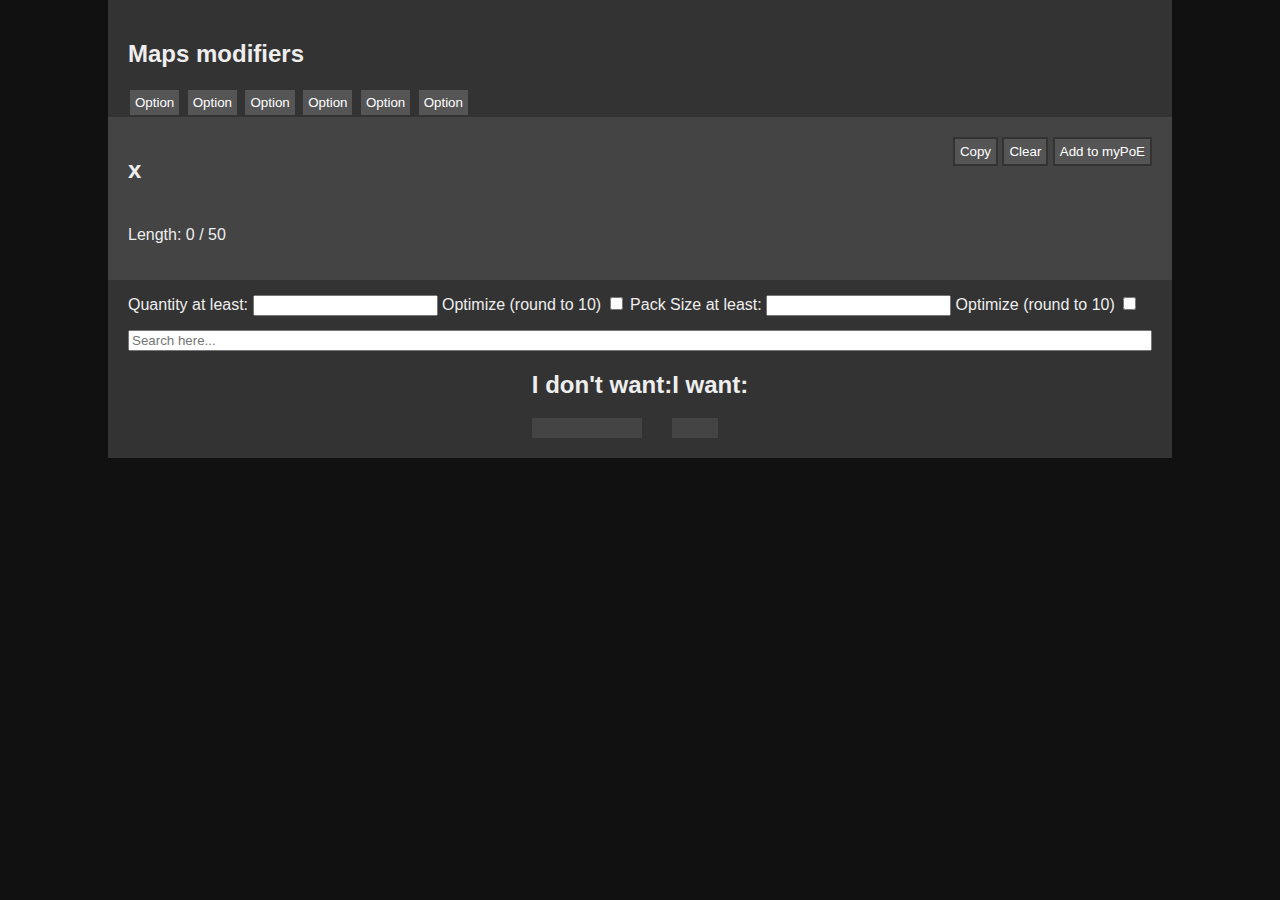
<file: Regex.html>
﻿<!DOCTYPE html>

<html lang="en" xmlns="http://www.w3.org/1999/xhtml">
<head>
	<meta charset="utf-8" />
	<title>Regex</title>
	<link rel="stylesheet" href='css/StyleSheet1.css'>
	<link rel="stylesheet" href='css/StyleRegex.css'>
</head>
<body>
	<div style="display: none">
		<button id="testRegex">testRegex</button>
		<textarea id="textRegex"></textarea>
	</div>

	<div class="apps" style="display: block">
		<div class="main-content">
			<div class="content">
				<div>
					<h2>Maps modifiers</h2>
				</div>
				<div class="choices">
					<button class="choices-option" onclick="">Option</button>
					<button class="choices-option" onclick="">Option</button>
					<button class="choices-option" onclick="">Option</button>
					<button class="choices-option" onclick="">Option</button>
					<button class="choices-option" onclick="">Option</button>
					<button class="choices-option" onclick="">Option</button>
				</div>
				<div class="results">
					<div class="results-options">
						<button id="results-copy">Copy</button>
						<button id="results-clear">Clear</button>
						<button id="results-add-to-mypoe">Add to myPoE</button>
					</div>
					<div id="results">
						<h2 id="resultsText">x</h2>
						<p id="resultsLength">Length: 0 / 50</p>
					</div>
				</div>
				<div class="options">
					<div class="options-options">
						<p>Quantity at least:</p>
						<input type="number" />
						<p>Optimize (round to 10)</p>
						<input type="checkbox" />
					</div>
					<div class="options-options">
						<p>Pack Size at least:</p>
						<input type="number" />
						<p>Optimize (round to 10)</p>
						<input type="checkbox" />
					</div>
				</div>
				<div class="mods">
					<input id="mods-search" type="search" placeholder="Search here..."/>
					<div class="mods-lists">
						<div class="bad-mods">
							<h2>I don't want:</h2>
							<div class="allModsList"></div>
						</div>
						<div class="good-mods">
							<h2>I want:</h2>
							<div class="allModsList"></div>
						</div>
					</div>
				</div>

			</div>
		</div>
	</div>

	<!-- Piaskownica -->
	<!--Koniec piaskownicy-->
	<script src="js/regex/MapsMods.js"></script>
	<script src="js/regex/MapsNames.js"></script>
	<script src="js/regex/GenRegex.js"></script>
	<script src="js/RegexReady.js"></script>
</body>
</html>
</file>
<file: css/StyleSheet1.css>
﻿body {
    margin: 0;
    padding: 0;
    font-family: sans-serif;
    background-color: #111;
    color: #eee;
}

.main-menu-logo {
    padding: 0px 45px 0px 54px;
    display: inline-block;
    position: fixed;
    background: #222;
    background-image: url(../img/menu_icon.png);
    background-size: contain;
    background-position: left;
    background-repeat: no-repeat;
    z-index: 1;
    cursor: pointer;
}

.main-menu-logo-small {
    position: fixed;
    width: 100px;
    padding: 0px;
    margin: 0px;
    background-color: transparent;
    z-index: 1;
    cursor: pointer;
    background: #222;
    background-image: url(../img/menu_icon.png);
    background-size: contain;
    background-position: left;
    background-repeat: no-repeat;
}

#main-menu {
    background: #222;
    width: 200px;
    position: fixed;
    margin-top: 68px;
    z-index: 1;
}

.shown {
    display: block;
    visibility: visible;
}

.hidden {
    display: none;
    visibility: hidden;
}

.main-menu-button {
    margin-bottom: 15px;
    margin-left: 10px;
    padding: 10px;
    min-width: 180px;
}

.apps {
    width: 100%;
    height: 100%;
    display: flex;
    flex-direction: column;
}

#panels {
    flex: 1;
    display: flex;
    flex-wrap: wrap;
}

.panel {
    display: flex;
    flex-direction: column;
    margin: 10px;
    padding: 10px;
    border: 2px solid #111;
    min-width: 230px;
    min-height: 20px;
    position: absolute;
    background-color: #555;
}

.panel-stashtabsale
.panel-textarea {
    min-width: 100%;
    max-width: 100%;
    min-height: 100%;
    max-height: 100%;
}

.panel-name {
    height: 20px;
    margin: -10px -10px 0px -10px;
    text-align: left;
    font-size: large;
    background-color: #333;
    resize: none;
    border-width: 0px 0px 0px 25px;
    border-color: #333;
    outline: none;
    color: #eeeeff;
}

.panel-content {
    min-width: 100%;
    max-width: 100%;
    min-height: 100%;
    max-height: 100%;
    resize: both;
    border: none;
    outline: none;
    color: #eeeeff;
    padding-top: 2px;
    margin-bottom: -5px;
}

.panel-controls {
    position: absolute;
    top: 0;
    right: 0;
    display: flex;
    width: 100%;
}

.panel-edit,
.panel-move,
.panel-delete {
    margin: 0px;
    padding-top: 4px;
    padding-bottom: 4px;
    border: 0px;
    background-color: transparent;
    color: white;
}

.panel-move {
    width: calc(100% - 50px);
    cursor: move;
}

.panel-delete {
    width: 25px;
    cursor: pointer;
}

.panel-edit {
    width: 25px;
    cursor: pointer;
    background-image: url("../img/menu_icon.png");
    background-size: cover;
}

.drop-zone {
    position: absolute;
    background-color: #49b;
    pointer-events: none;
}

.panel-copy-all {
    position: absolute;
    bottom: 0;
    left: 0;
    margin-left: -2px;
    margin-bottom: -2px;
}

.panel-move:hover,
.panel-delete:hover {
    color: #f00;
}

.notification {
    opacity: 1;
    display: block;
    transition: opacity 1s ease-out;
    color: white;
    font-size: 30px;
    text-align: center;
    position: absolute;
    top: 90%;
    left: 50%;
    transform: translate(-50%, -50%);
    background: black;
    z-index: 100;
    padding-left: 20px;
    padding-right: 20px;
    min-width: 400px;
}

    .notification.hidden {
        opacity: 0;
        display: none;
    }


.regex-input-window,
#regex_window,
#map_mod_window {
    background-color: #333;
    margin-left: -10px;
    margin-top: 10px;
    margin-right: -10px;
    font-size: 2em;
    color: white;
    border: none;
    padding: 16px 10px;
    width: -webkit-fill-available;
    width: -moz-available;
}

#blight-extractor-counter,
#regex_window_length,
#map_mod_window_counter {
    text-align: right;
    margin-top: -20px;
    font-size: 0.8em;
}

.map_mod_text {
    padding: 5px;
}

#map_mod_bad_list {
    padding: 5px;
    border: #411;
    border-width: 0 0 0 5px;
    border-style: solid;
}

.map_mod_bad_list {
    margin: 3px;
    text-align: left;
    background-color: #444;
    width: calc(100% - 6px);
}

.map_mod_good_list {
    margin: 3px;
    text-align: left;
    background-color: #444;
    width: calc(100% - 6px);
}

#map_mod_good_list {
    padding: 5px;
    border: #141;
    border-width: 0 0 0 5px;
    border-style: solid;
}

#blight-extractor-copy,
#regex_window_copy,
#map_mod_window_copy {
    position: absolute;
    top: 55px;
    right: 5px;
    width: 20px;
    height: 20px;
}

#panel-regex-map-clear-all {
    background-color: #933;
    text-align: left;
    margin-right: 10px;
    margin-top: 5px;
    position: absolute;
    right: 0;
}

.chaos-value {
    text-align: right;
    background-color: #333;
    padding: 2px;
    min-width: 50px;
    background-image: url("https://web.poecdn.com/gen/image/WzI1LDE0LHsiZiI6IjJESXRlbXMvQ3VycmVuY3kvQ3VycmVuY3lSZXJvbGxSYXJlIiwidyI6MSwiaCI6MSwic2NhbGUiOjF9XQ/d119a0d734/CurrencyRerollRare.png");
    background-size: contain;
    background-position: left;
    background-repeat: no-repeat;
}

table {
    border-collapse: collapse;
    max-width: 100%;
    -webkit-user-select: none; /* Safari */
    -moz-user-select: none; /* Firefox */
    -ms-user-select: none; /* IE/Edge */
    user-select: none; /* Standard */
}

td, th {
    border-width: 2px 2px 2px 2px;
    border-style: solid;
    border-color: #ddd1;
    text-align: center;
    height: 140px;
    font-size: 14px;
}

.syndicate-img {
    width: 100px;
    height: 100px;
}

.highlighted-row {
    border-top: 3px;
    border-bottom: 3px;
    border-style: dashed;
    border-color: #099;
}

.highlighted-column {
    border-left: 3px;
    border-right: 3px;
    border-style: dashed;
    border-color: #099;
}

.syndicate-name-text {
    margin-top: -20px;
    font-size: 18px;
    font-weight: bold;
    text-shadow: 2px 2px 4px rgba(0, 0, 0, 0.9), -2px -2px 4px rgba(0, 0, 0, 0.9);
}

.syndicate-cell-text {
    margin-top: -30px;
    text-shadow: 2px 2px 4px rgba(0, 0, 0, 0.9), -2px -2px 4px rgba(0, 0, 0, 0.9);
}

.line-vertical {
    width: 2px;
    margin: 5px;
    background-color: #333;
}

#syndicate-transportation,
#syndicate-fortification,
#syndicate-research,
#syndicate-intervention {
    text-align: center;
}

.incursion-big-table,
.syndicate-big-table {
    background: #111;
    width: 100%;
    height: 100%;
    margin: 0px;
    padding: 0px;
    position: absolute;
    margin-top: -5%;
    padding-top: 10%;
    z-index: 100;
}

.syndicate-image-cointeiner {
    display: flex;     
    justify-content: center;
    min-height: 50px;
}

#colorGood,
#colorMediocre,
#colorBackground {
    width: 150px;
    cursor: pointer;
}

input[type="color"] {
    border-radius: 5px;
    padding: 0px;
    border: 0px solid #DDD;
}

    input[type="color"]:hover {
        transform: scale(1.1);
        box-shadow: 2px 2px 5px rgba(0, 0, 0, 0.5);
        font-size: 1.1em;
    }

    input[type="color"]::-moz-color-swatch {
        padding: 0px;
        border: 0px;
        border-radius: 0px;
    }

    input[type="color"]::-webkit-color-swatch-wrapper {
        padding: 0px;
        border: 0px;
        border-radius: 0px;
    }

    input[type="color"]::-webkit-color-swatch {
        padding: 0px;
        border: 0px;
        border-radius: 0px;
    }

#syndicate-back,
#syndicate-reset,
#syndicate-save-as-image {
    background-color: #555;
    border: 1px solid #111;
    margin-left: 10px;
    margin-right: 10px;
    color: #fff;
    min-width: 150px;
    cursor: pointer;
    text-align: justify;
    padding: 0 0 0 10px;
}

button {
    border: 2px solid #333;
    background-color: #555;
    color: white;
    padding: 5px;
    cursor: pointer;
}

    button:hover {
        border-style: dotted;
        transform: scale(1.1);
        box-shadow: 2px 2px 5px rgba(0, 0, 0, 0.5);
    }

.incursion-tier {
    display: flex;
    align-items: center;
}

.incursion-tier {
    background-color: #333;
    margin: 5px 0px 5px 0px;
    padding: 5px 10px 5px 0px;
}

.incursion-tier-name {
    writing-mode: vertical-rl;
    text-orientation: upright;
    text-align: center;
    font-weight: bold;
    font-size: large;
}

#incursion-tier-s,
#incursion-tier-a {
    margin-top: 4px;
    display: flex;
}

.incursion-img {
    margin-top: 4px;
    padding: 9px 13px 9px 13px;
}

.incursion-cell {
    border: 4px solid #111;
    text-align: center;
    cursor: pointer;
}

#blight-extractor-add-more {
    position: absolute;
    bottom: 0;
    right: 0;
    margin: 10px;
}

.blight-anoitment-line {
    display: flex;
    align-items: center;
    max-width: 500px;
}

#panel-blight-anoitment-window {
    text-align: center;
    font-size: 1.2em;
}

#panel-blight-anoitment-search {
    text-align: center;
    font-size: 1.2em;
    margin-left: 0px;
    margin-right: 0px;
    padding: 8px 5px;
}

.background-gradient-danger {
    background: linear-gradient(to bottom, #0000, #555, #555, #555), 
                linear-gradient(to right, #0000, #f00b, #0000); 
    background-position: center, center;
    background-repeat: no-repeat;
}

.background-gradient-popularity {
    background: linear-gradient(to bottom, #0000, #555, #555, #555), 
                linear-gradient(to right, #0000, #0f07, #0000);
    background-position: center, center;
    background-repeat: no-repeat;
}

.map-mod-selected {
    border-width: 2px 2px 2px 10px;
    border-color: #38f;
    padding-left: 10px;
}

.input-small {
    background-color: #333;
    color: #fff;
    width: 50px;
    border: none;
}

.input-search {
    background-color: #333;
    color: #fff;
    border: none;
    width: calc(100% - 20px);
    padding: 10px;
    margin: 10px 0px 10px 0px;
}
</file>
<file: css/StyleRegex.css>
.main-content {
    margin: 0;
    position: relative;
}

.content {
    margin: 0 auto;
    padding: 20px;
    width: 80%;
    background: #333;
    display: flex;
    flex-direction: column;
}

.results {
    display: flex;
    flex-direction: column;
    padding: 20px;
    margin-left: -20px;
    margin-right: -20px;
    background: #444;
}

#resultsText {
    min-height: 50px;
}

.results-options {
    text-align: right;
    margin-bottom: -30px;
}

.options-options {
    display: ruby;
}

.mods {
    flex-direction: column;
    display: inline-flex;
}

.mods-lists {
    margin: auto;
    flex-direction: row;
    display: inline-flex;
}

.allModsList {
    background: #444;
    padding: 10px;
    margin-right: 30px;
}

.selected {
    background-color: darkblue;
}
</file>
